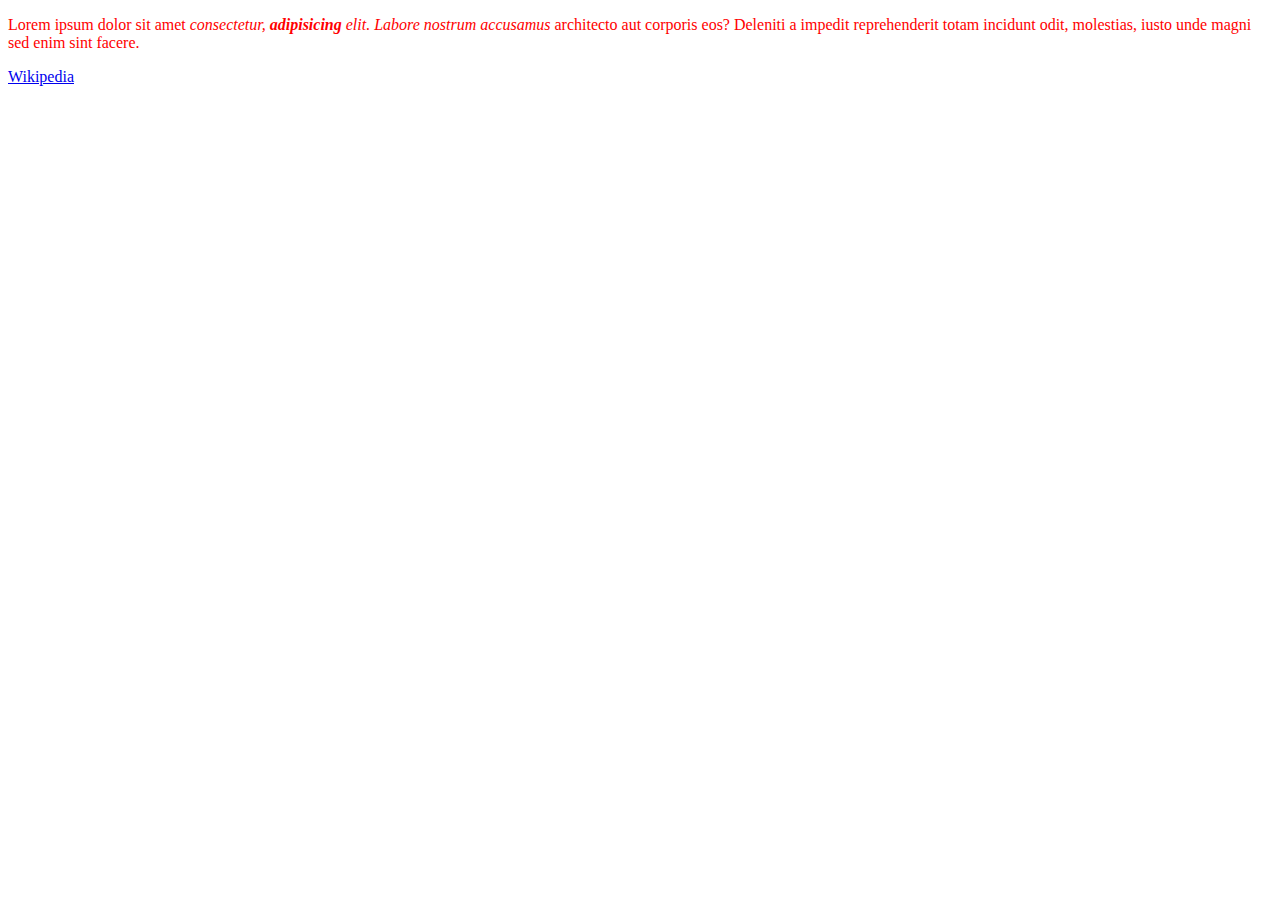
<file: index.html>
<!DOCTYPE html>
<html lang="en">

<head>
    <meta charset="UTF-8">
    <meta name="viewport" content="width=device-width, initial-scale=1.0">
    <title>Document</title>
    <link rel="stylesheet" type="text/css" href="css/main.css"/>
</head>

<body>
    <p style="color:red;">Lorem ipsum dolor sit amet <em> consectetur, <strong>adipisicing</strong> elit. Labore nostrum accusamus</em> architecto aut corporis eos?
        Deleniti a impedit reprehenderit totam incidunt odit, molestias, iusto unde magni sed enim sint facere.</p>
    <div>
        <div>
            <div>
                <a href="https://pl.wikipedia.org/wiki/Wikipedia:Strona_g%C5%82%C3%B3wna">Wikipedia</a>
            </div>
        </div>
    </div>
</body>

</html>
</file>
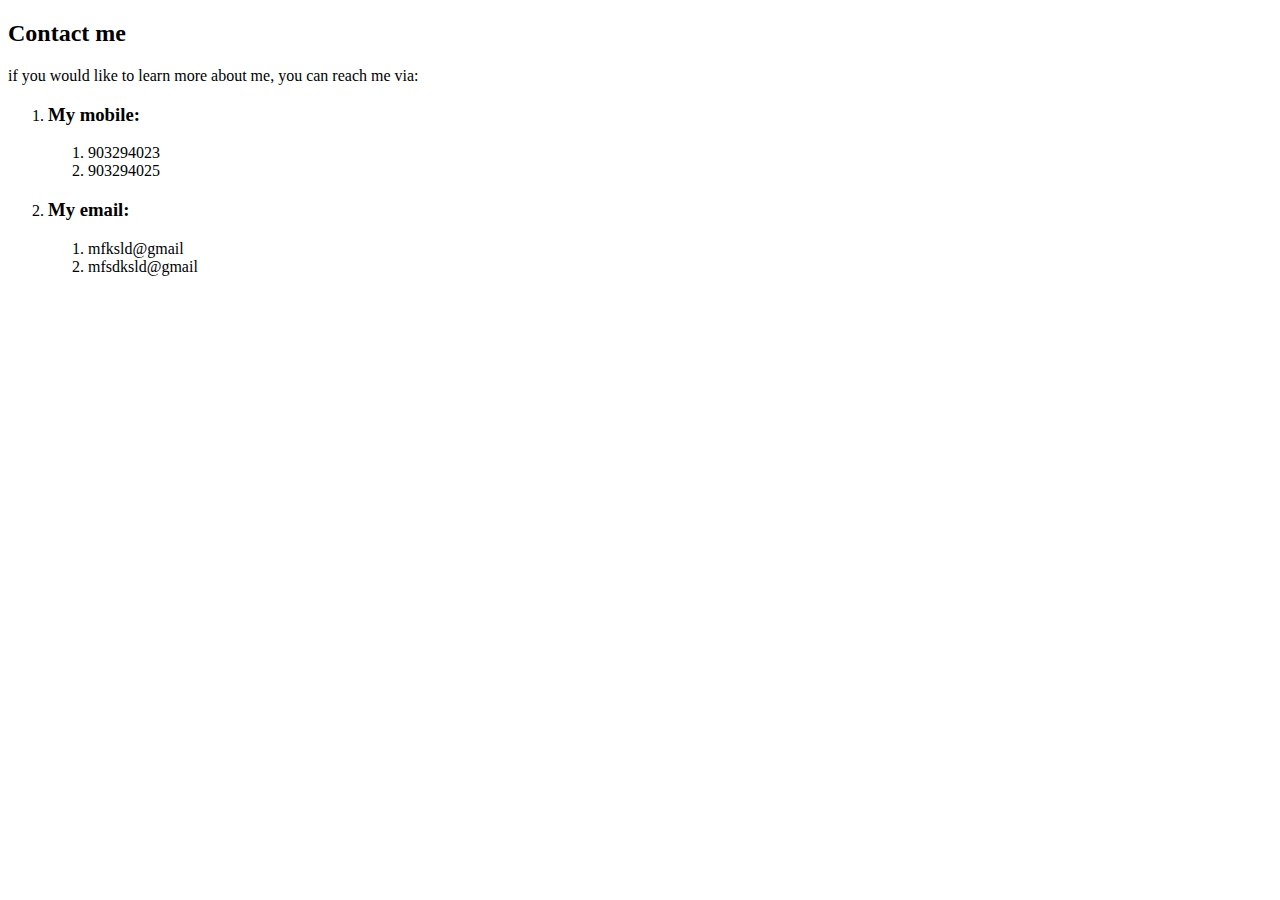
<file: contact.html>
<!DOCTYPE html>
<html lang="en">
<head>
    <meta charset="UTF-8">
    <meta name="viewport" content="width=device-width, initial-scale=1.0">
    <title>Contact me</title>
    <link rel="stylesheet" type="text/css" href="css/main.css"/>
</head>
<body>
    <h2>Contact me</h2>
        <p>if you would like to learn more about me, you can reach me via:</p>
        <ol>
            <li><h3>My mobile:</h3>
                <ol>
                    <li>903294023</li>
                    <li>903294025</li>
                </ol>
            </li>
            <li><h3>My email:</h3>
                <ol>
                    <li>mfksld@gmail</li>
                    <li>mfsdksld@gmail</li>
                </ol>
            </li>
        </ol>
</body>
</html>
</file>
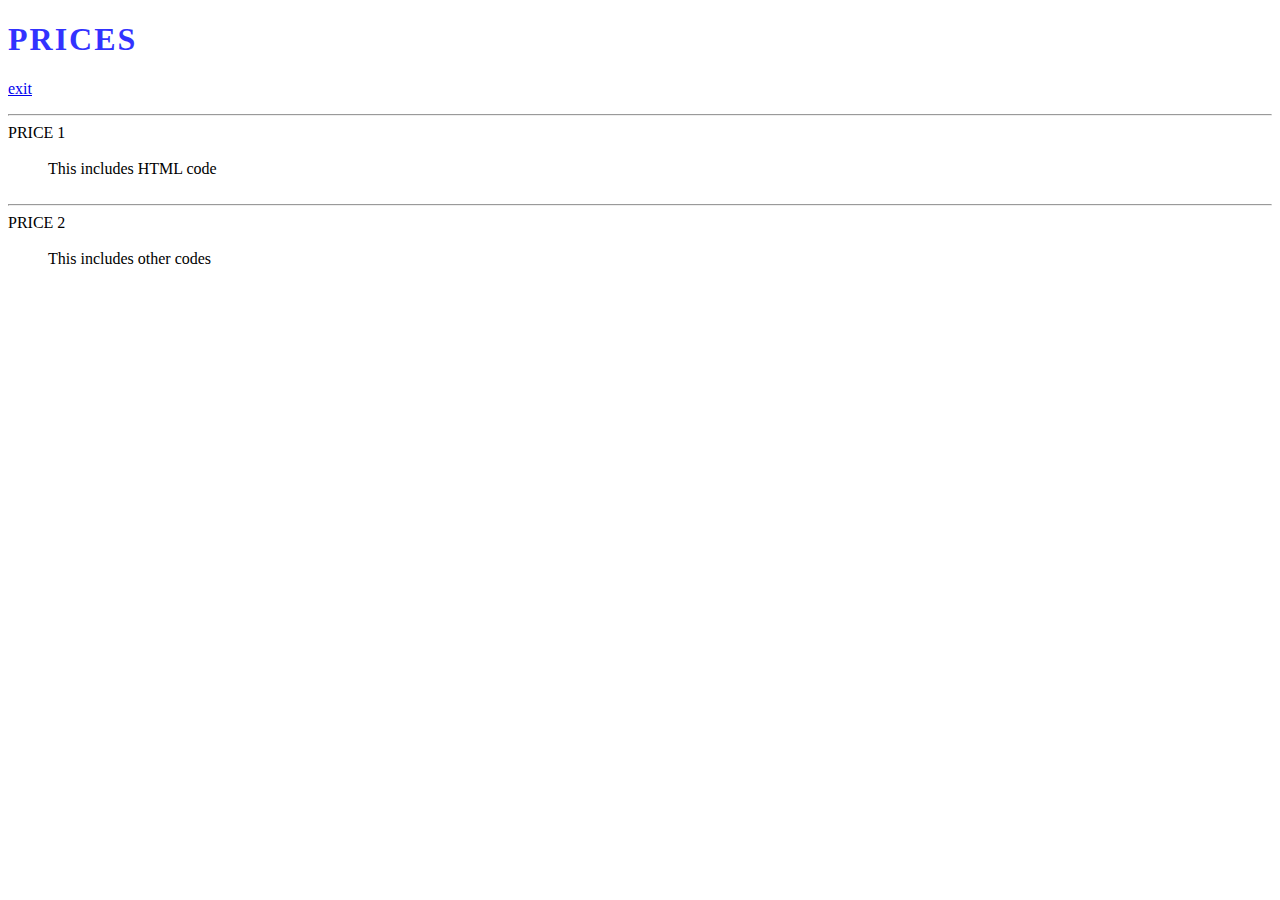
<file: prices/webpage-price.html>
<!DOCTYPE html>
<html lang="en">
<head>
    <meta charset="UTF-8">
    <meta name="viewport" content="width=device-width, initial-scale=1.0">
    <title>webpage-price</title>
    <link rel="stylesheet" type="text/css" href="../css/main.css"/>
</head>
<body>
    <h1>Prices</h1>
    <a href="../index1.html">exit</a>
    <dl>
        <hr>
        <dt>PRICE 1</dt> 
        </br>
        <dd>This includes HTML code</dd>
        </br>
        <hr>
        <dt>PRICE 2</dt>
        </br>
        <dd>This includes other codes</dd>
    </dl>
</body>
</html>
</file>
<file: css/main.css>
h1
{
    color: blue;
    opacity: 0.8;
    letter-spacing: 2px;
    text-transform: uppercase;
}
</file>
